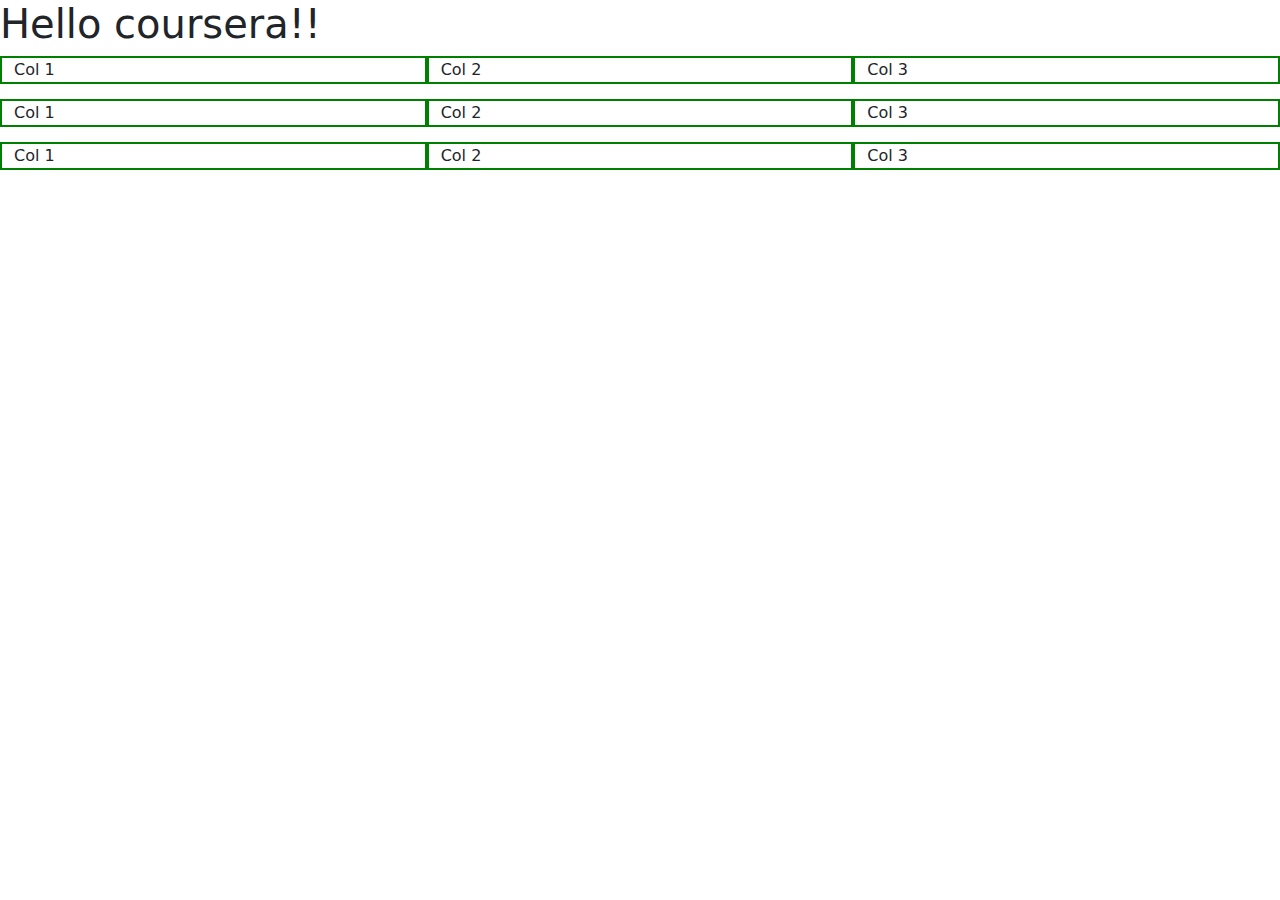
<file: Bootstrap-exercises/index.html>
<!DOCTYPE html>
<html lang="en">
<head>
    <meta charset="UTF-8">
    <meta http-equiv="X-UA-Compatible" content="IE=edge">
    <meta name="viewport" content="width=device-width, initial-scale=1.0">
    <title>Bootstrap beginner exercise</title>
    <link rel="stylesheet" href="css/bootstrap.min.css">
    <link rel="stylesheet" href="css/styles.css">
</head>
<body>
    <h1>Hello coursera!!</h1>
    <div class="container-fluid"><!--https://getbootstrap.com/docs/5.2/layout/grid/-->
        <div class="row">
            <div class="col-sm-6 col-md-4 col-md-4">Col 1</div>
            <div class="col-sm-6 col-md-4 col-md-4">Col 2</div>
            <div class="col-sm-6 col-md-4 col-md-4">Col 3</div>
        </div>     
        <div class="row">
            <div class="col-sm-6 col-md-4 col-md-4">Col 1</div>
            <div class="col-sm-6 col-md-4 col-md-4">Col 2</div>
            <div class="col-sm-6 col-md-4 col-md-4">Col 3</div>
        </div> 
        <div class="row">
            <div class="col-4">Col 1</div>
            <div class="col-4">Col 2</div>
            <div class="col-4">Col 3</div>
        </div>       
    </div>
    <script src="js/jquery.min.js"></script>
    <script src="js/bootstrap.min.js"></script>
</body>
</html>
</file>
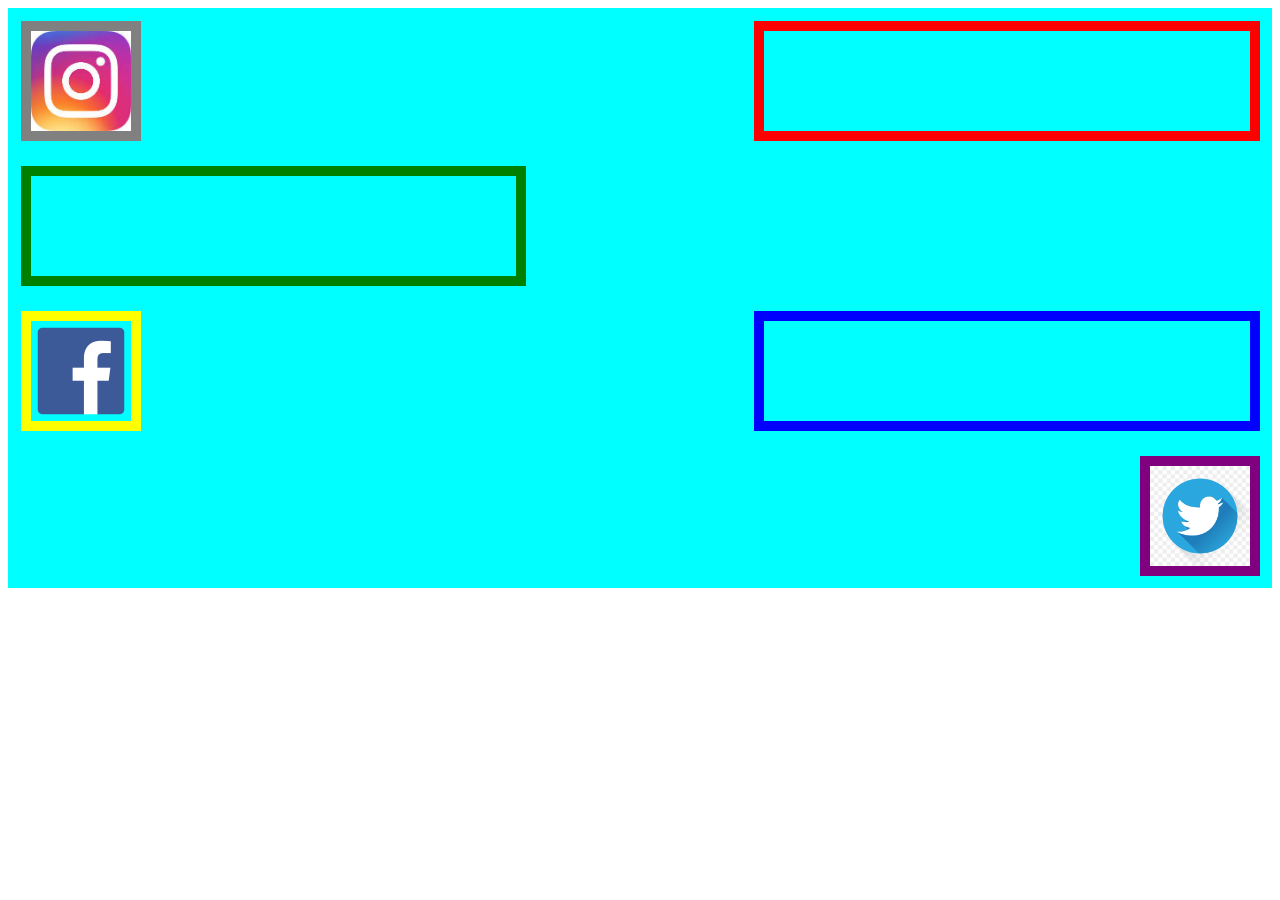
<file: Coursera-exercises/index.html>
<!DOCTYPE html>
<html lang="en">
<head>
    <meta charset="UTF-8">
    <meta http-equiv="X-UA-Compatible" content="IE=edge">
    <meta name="viewport" content="width=device-width, initial-scale=1.0">
    <link rel="stylesheet" href="./style.css"/>
    <title>Document</title>
</head>
<body>
    <section>
        <p id="p1"></p>
        <p id="p2"></p>
        <p id="p3"></p>
        <img id="img_4" src="Imgs/FB Logo.png">
        <img id="img_5" src="Imgs/IG Logo.jpg">
        <img id="img_6" src="Imgs/TW Logo.png">
    </section>
</body>
</html>
</file>
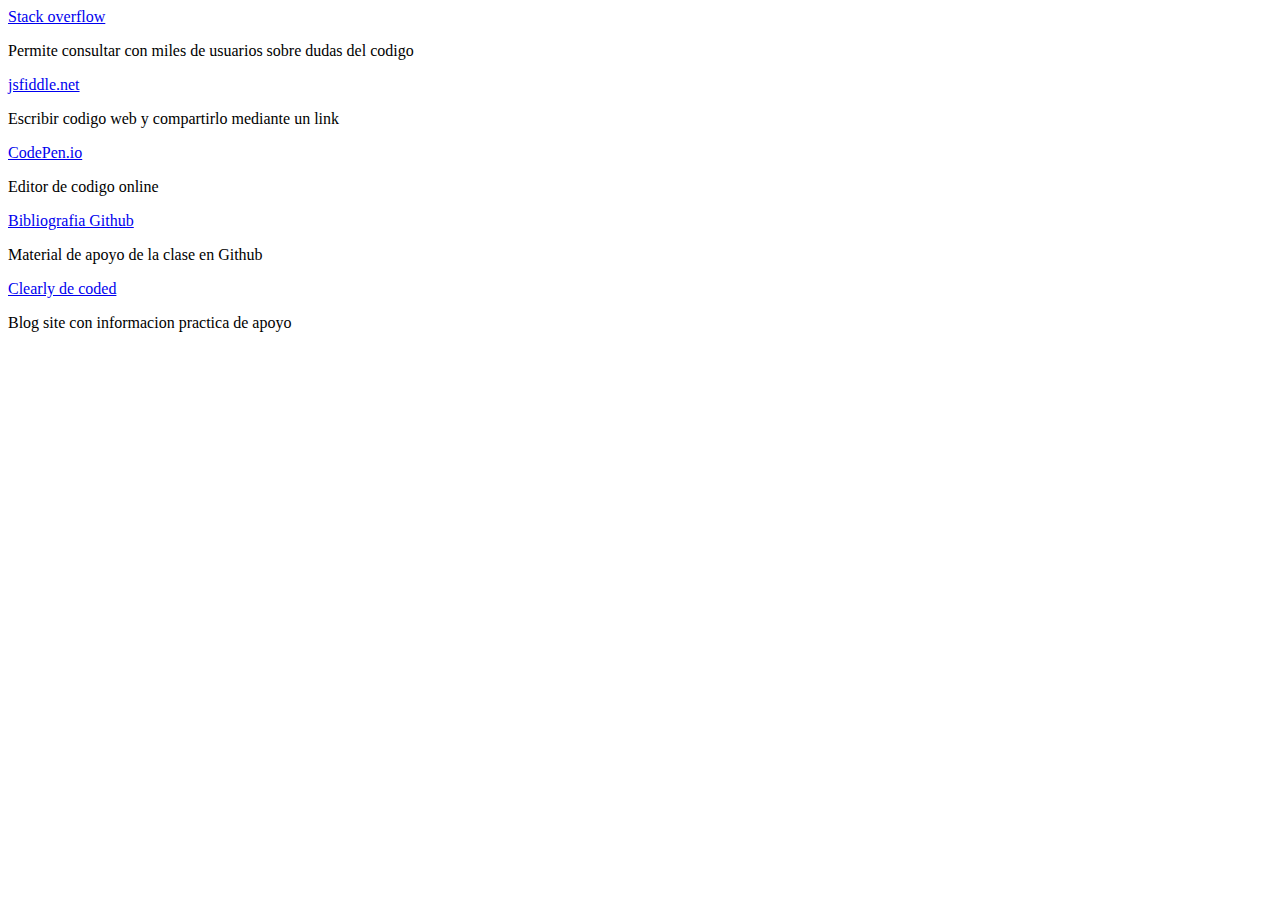
<file: site/index.html>
<!DOCTYPE html>
<html lang="en">
<head>
    <meta charset="UTF-8">
    <meta http-equiv="X-UA-Compatible" content="IE=edge">
    <meta name="viewport" content="width, initial-scale=1.0">
    <link rel="stylesheet" href="./styles.css">
    <title>Mi first page on GitHub</title>
</head>
<body>
 <!--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-->
 <!--SHA256:p2QAMXNIC1TJYWeIOttrVc98/R1BUFWu3/LiyKgUfQM.-->
 <a href="https://stackoverflow.com/" target="blank">Stack overflow</a>
 <P>Permite consultar con miles de usuarios sobre dudas del codigo</P>
 <a href="https://jsfiddle.net/" target="blank">jsfiddle.net</a>
 <P>Escribir codigo web y compartirlo mediante un link</P>
 <a href="https://codepen.io/" target="blank">CodePen.io</a>
 <P>Editor de codigo online</P>
 <a href="https://github.com/jhu-ep-coursera/fullstack-course4" target="blank">Bibliografia Github</a>
 <P>Material de apoyo de la clase en Github</P>
 <a href="https://clearlydecoded.com/" target="blank">Clearly de coded</a>
 <P>Blog site con informacion practica de apoyo</P>
</body>
</html>
</file>
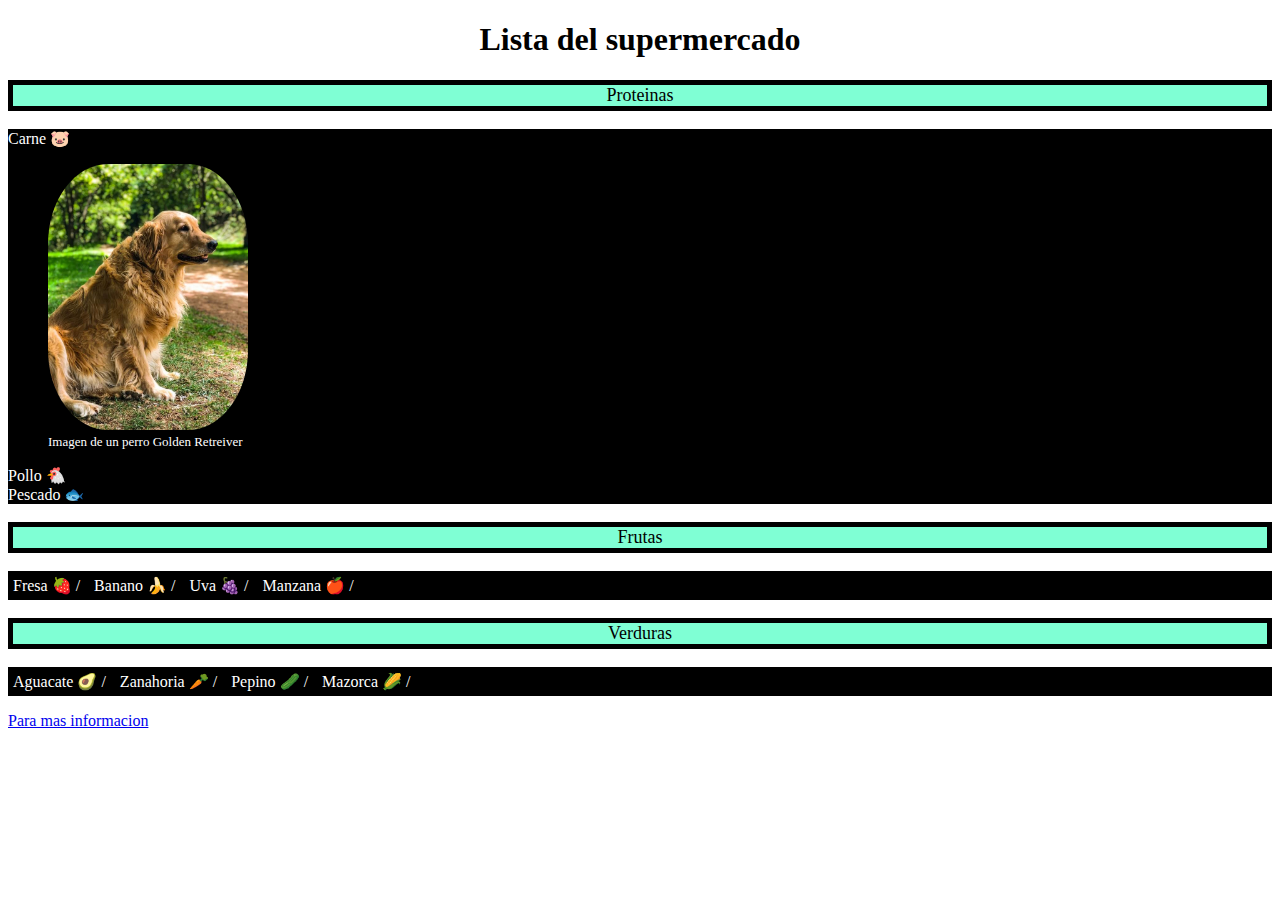
<file: Html-Css-Exercises/CursoDef.HTML-CSS/index.html>
<!DOCTYPE html>
<html lang="es">
    <head>
        <meta chartset="UTF-8">
        <meta name="description" content="Esta pagina es de prueba, aprendiendo a utilizar HTML">
        <meta name="robots" context="index,follow">
        <title>Esta es mi pagina de prueba Version 1.0 </title>
        <meta name="viewport" content="width=device-width, initial-scale=1.0">
        <link rel="stylesheet" href="./ccs/Style.css">  

    </head>
    <body>
        <header>
            <h1 class="Titulo">Lista del supermercado</h1>  
        </header>

        <main>
            <ul class="enunciados"> 
                <li>Proteinas</li>
            </ul>
            <ol class="Listas">
                <li>Carne 🐷</li>
                    <figure>
                        <img class="perro" src="./Imgs/Golden pequeña.jpg" alt="Imagen de un perro golden">
                        <figcaption class="desc_perro">Imagen de un perro Golden Retreiver</figcaption>
                    </figure> 
                <li>Pollo 🐔</li>
                <li>Pescado 🐟</li>
            </ol>

            <ul class="enunciados"> 
                <li>Frutas</li>
            </ul>
            <ol class="Listas">
                <li class="Lista_item">Fresa 🍓</li>
                <li class="Lista_item">Banano 🍌</li>
                <li class="Lista_item">Uva 🍇</li>
                <li class="Lista_item">Manzana 🍎</li>
            </ol>

            <ul class="enunciados"> 
                <li>Verduras</li>
            </ul>
            <ol class="Listas">
                <li class="Lista_item">Aguacate 🥑</li>
                <li class="Lista_item">Zanahoria 🥕</li>
                <li class="Lista_item">Pepino 🥒</li>
                <li class="Lista_item">Mazorca 🌽</li>
            </ol>

                <a href="https://developer.mozilla.org/en-US/docs/Web/HTML/Element" target="blank">Para mas informacion</a>        
        </main>
    </body>
</html>
</file>
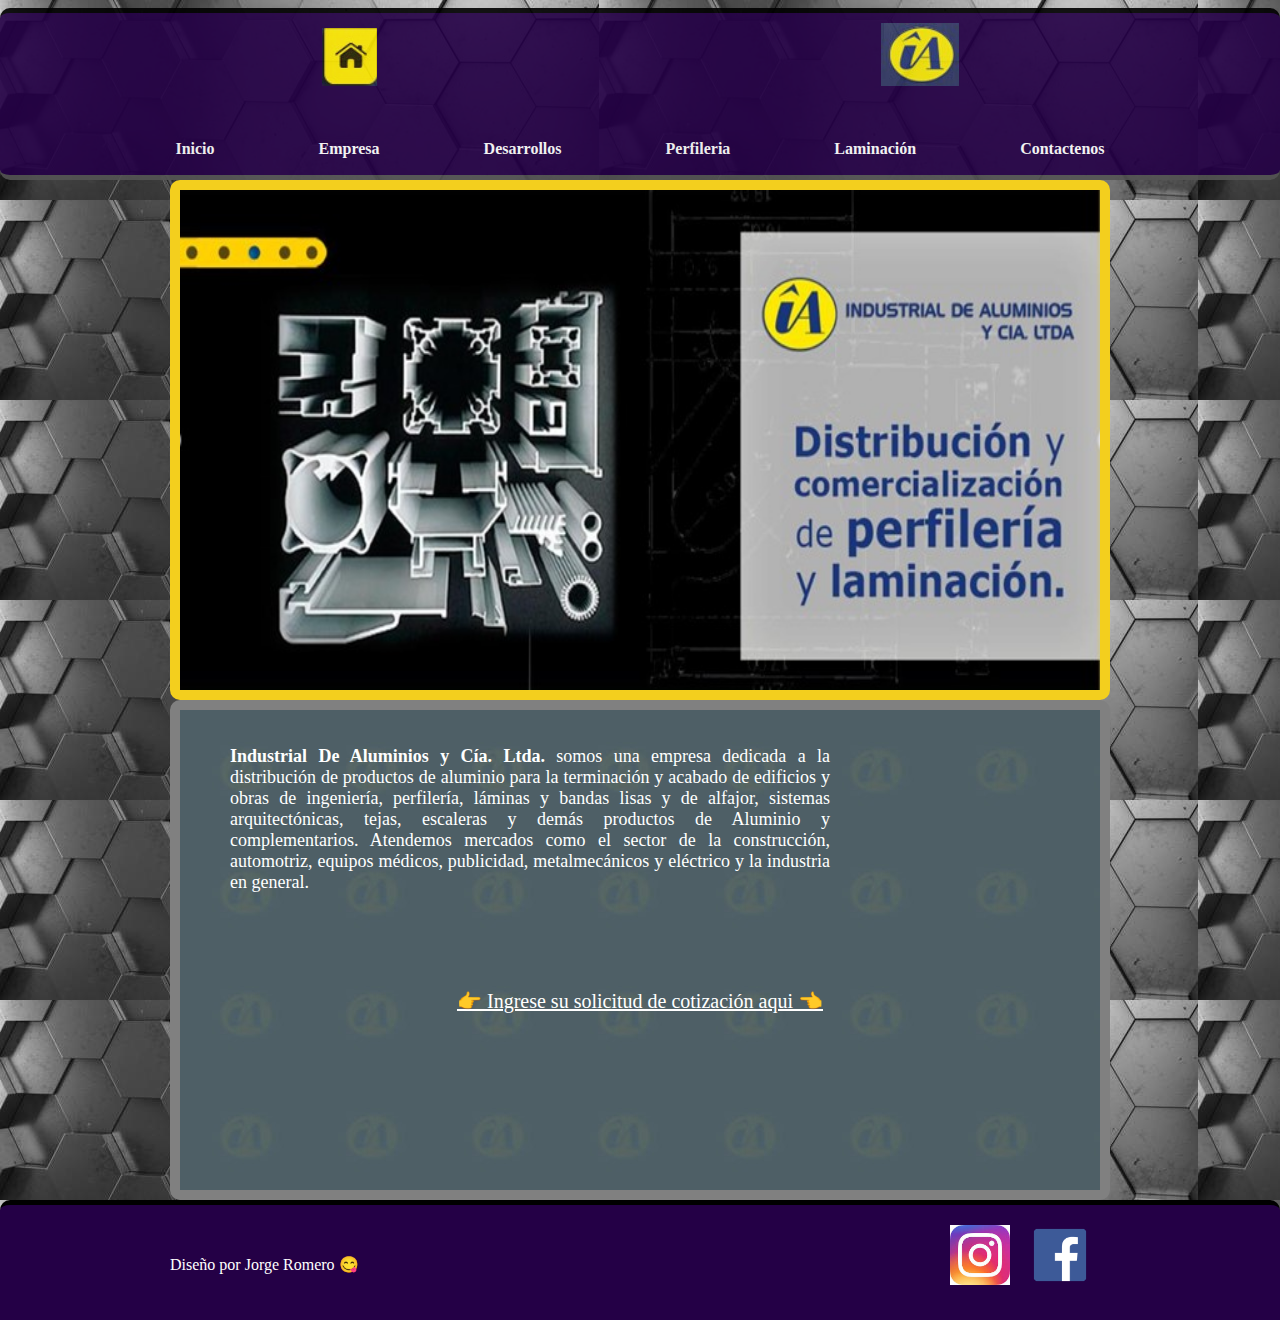
<file: Html-Css-Exercises/Industrial/Index.html>
<!DOCTYPE html>
<html lang="en">
<head>
    <meta charset="UTF-8">
    <meta http-equiv="X-UA-Compatible" content="IE=edge">
    <meta name="viewport" content="width=device-width, initial-scale=1.0">
    <link rel="stylesheet" href="./Styles.css"/>
    <title>Pagina web Industrial de Aluminios</title>
</head>
<body>
    <header>
        <div id="Header">
            <img id="Inicial" src="./Imgs/Logo inicio.jpg" alt="Logo_Inicio" >
            <img id="Inicial" src="./Imgs/Logo Ind.jpg" alt="Logo_Ind">
        </div>

        <div id="Navegación">
            <a id="Barra" target="_blank" href="#header">Inicio</a>
            <a id="Barra" target="_blank" href="https://industrialdealuminios.co/index.php/empresa">Empresa</a>
            <a id="Barra" target="_blank" href="https://industrialdealuminios.co/index.php/desarrollos">Desarrollos</a>
            <a id="Barra" target="_blank" href="https://industrialdealuminios.co/index.php/perfileria">Perfileria</a>
            <a id="Barra" target="_blank" href="https://industrialdealuminios.co/index.php/laminacion">Laminación</a>
            <a id="Barra" target="_blank" href="https://industrialdealuminios.co/index.php/contactenos">Contactenos</a>
        </div>
    </header>

    <section id="Main">
            <img src="./Imgs/Principal.jpg" alt="Principal" Id="Principal">
    </section>

    <section id="Final"> 
        <br>
        <p id="Presentacion"><strong>Industrial De Aluminios y Cía. Ltda.</strong> somos una empresa dedicada a 
            la distribución de productos de aluminio para la terminación y acabado de edificios y obras de ingeniería,
            perfilería, láminas y bandas lisas y de alfajor, sistemas arquitectónicas, tejas, escaleras y demás 
            productos de Aluminio y complementarios.
            Atendemos mercados como el sector de la construcción, automotriz, equipos médicos, publicidad, metalmecánicos 
            y eléctrico y la industria en general.
        </p>
        <div id="Consulta">
            <a id="Consulta_link" target="_blank" href="https://industrialdealuminios.co/index.php/contactenos">👉 Ingrese su solicitud de cotización aqui 👈 </a>
        </div>
    </section>
    
    <footer id="Pie_Pagina">
        <div>
            <img src="./Imgs/FB Logo.png" alt="Logo FB">
            <img src="./Imgs/IG Logo.jpg" alt="Logo IG">
        </div>
        <p>Diseño por Jorge Romero 😋</p>
    </footer>

    
</body>
</html>
</file>
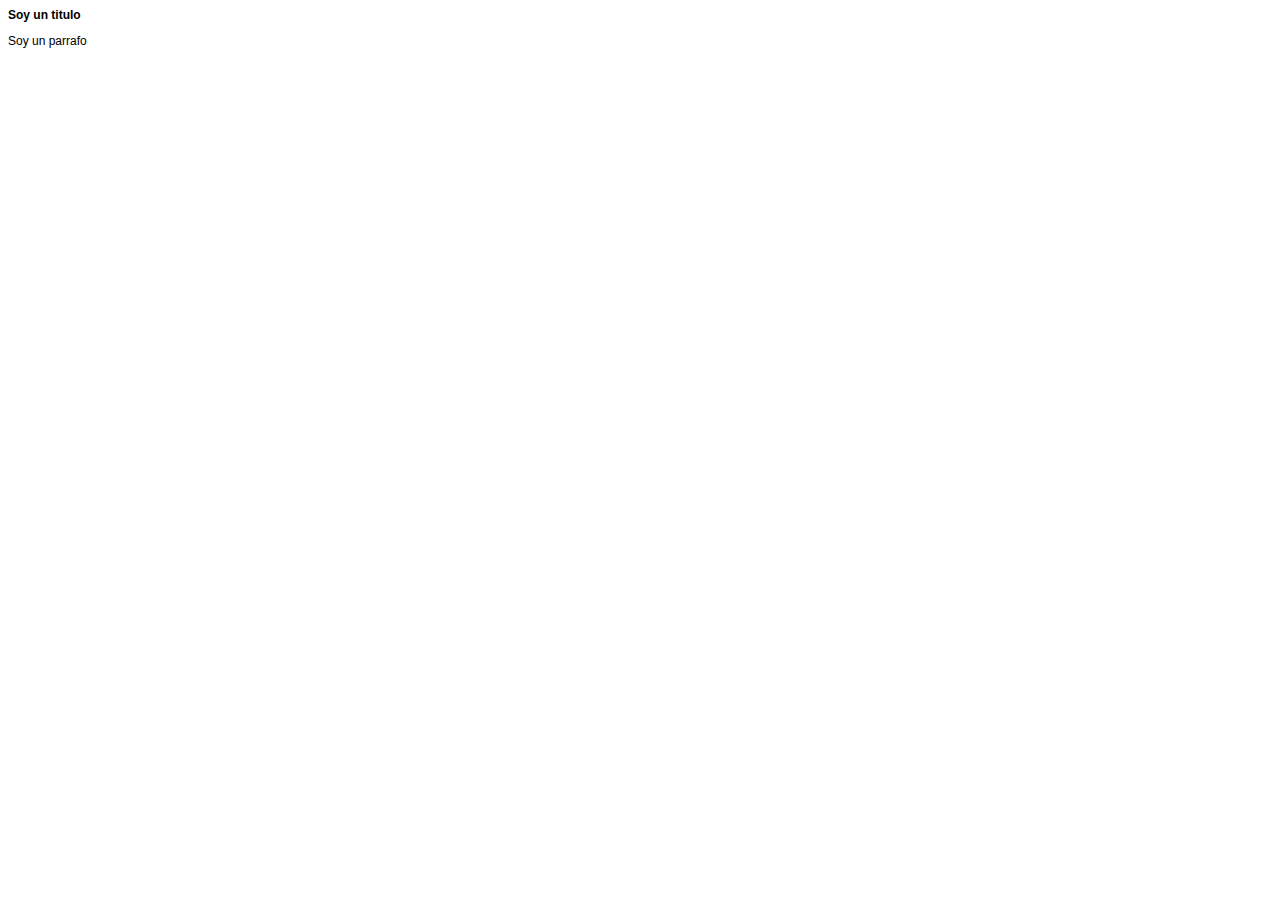
<file: Html-Css-Exercises/EjerciciosCSS/claseHerencia/index.html>
<!DOCTYPE html>
<html lang="en">
<head>
    <meta charset="UTF-8">
    <meta http-equiv="X-UA-Compatible" content="IE=edge">
    <meta name="viewport" content="width=device-width, initial-scale=1.0">
    <title>Clase Herencia</title>
    <link rel="stylesheet" href="./style.css">
</head>
<body>
    <main>
        <h1>Soy un titulo</h1>
        <p>Soy un parrafo</p>
    </main>
</body>
</html>
</file>
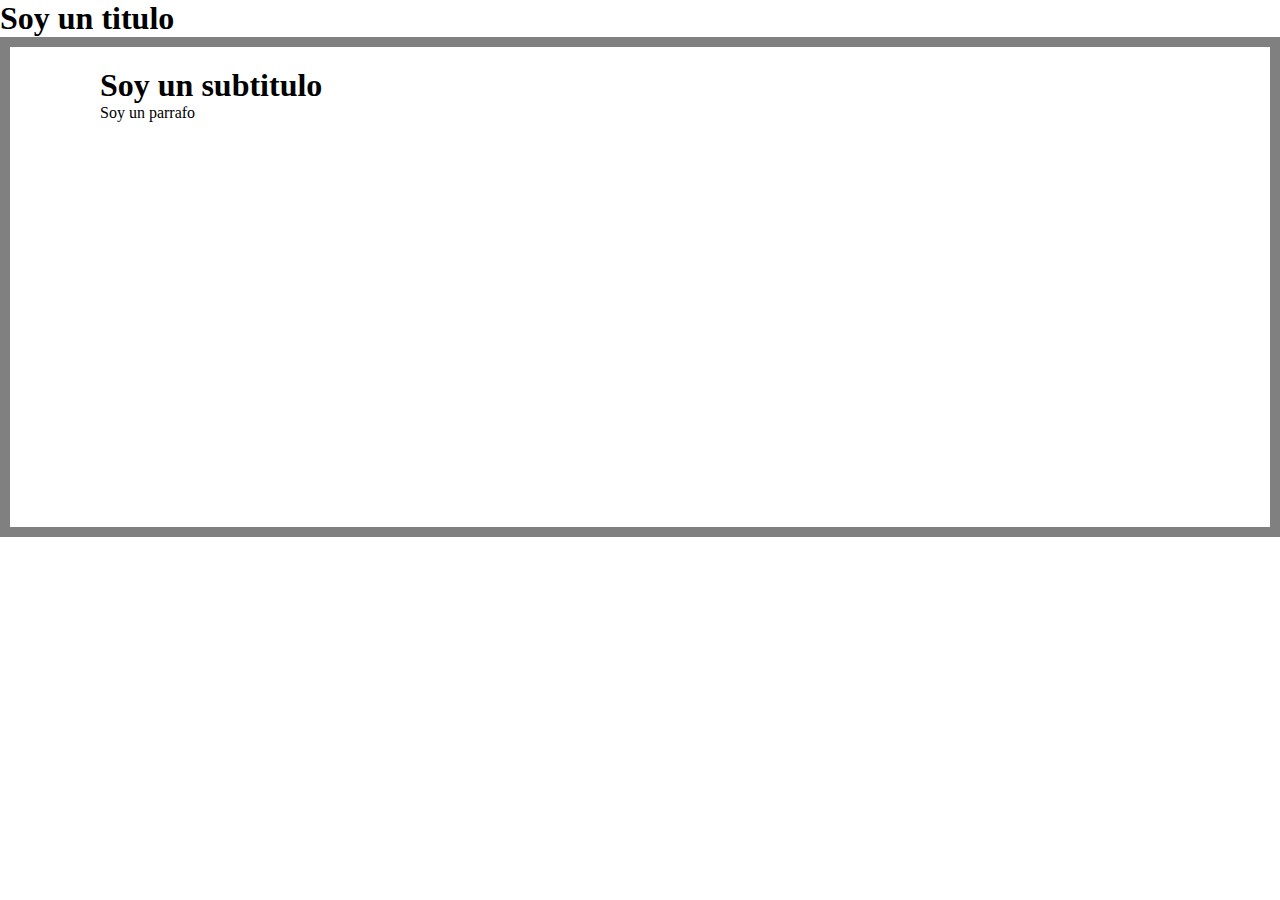
<file: Html-Css-Exercises/EjerciciosCSS/claseModeloCaja/index.html>
<!DOCTYPE html>
<html lang="en">
<head>
    <meta charset="UTF-8">
    <meta http-equiv="X-UA-Compatible" content="IE=edge">
    <meta name="viewport" content="width=device-width, initial-scale=1.0">
    <title>Clase modelo de caja</title>
    <link rel="stylesheet" href="./style.css">
</head>
<body>
    <header>
        <h1>Soy un titulo</h1>
    </header>
    <Main>
        <section>
            <h1>Soy un subtitulo</h1>
            <div>
               <p>Soy un parrafo</p> 
            </div>
        </section>
    </Main>
    
</body>
</html>
</file>
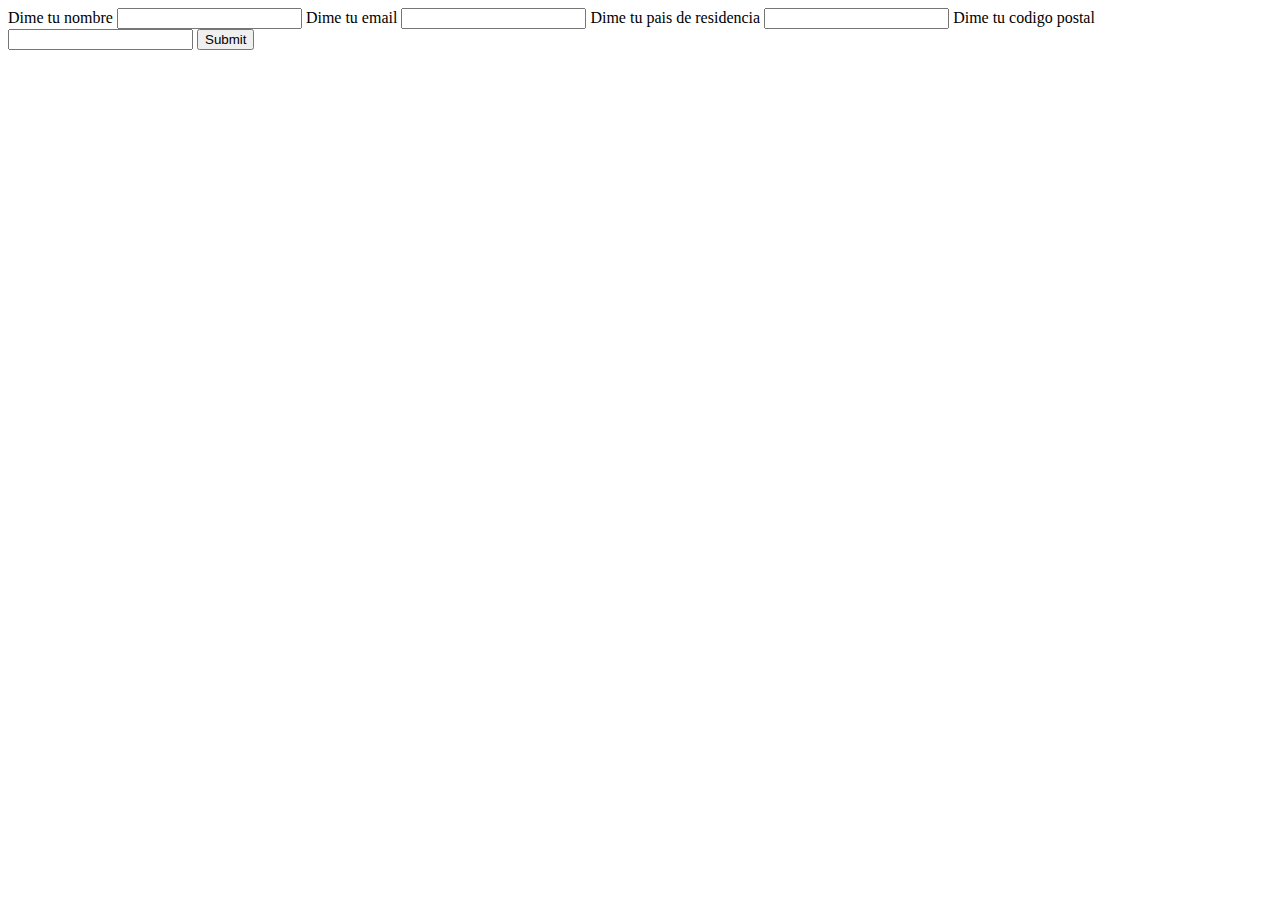
<file: Html-Css-Exercises/EjerciciosHTML/claseAutocompletar-ListaOpciones/index.html>
<!DOCTYPE html>
<html lang="en">
<head>
    <meta charset="UTF-8">
    <meta http-equiv="X-UA-Compatible" content="IE=edge">
    <meta name="viewport" content="width=device-width, initial-scale=1.0">
    <title>Autocompletar / Datos Requeridos </title>
</head>
<body>
    <main>
        <form action="">
            <label for="Nombre">
                <span>Dime tu nombre </span>
                <input type="text" id="Nombre" name="Nombre" autocomplete="name" required/>
            </label>

            <label for="Email">
                <span>Dime tu email </span>
                <input type="email" id="Email" name="Email" autocomplete="email" required/>
            </label>

            <label for="Pais">
                <span>Dime tu pais de residencia </span>
                <input type="text"  id="Pais" name="Pais" autocomplete="country" required/>
            </label>

            <label for="CP">
                <span>Dime tu codigo postal </span>
                <input type="text" id="CP" name="CP" autocomplete="postal-code" required/>
            </label>
            <input type="submit"/>
        </form>
    </main>
</body>
</html>
</file>
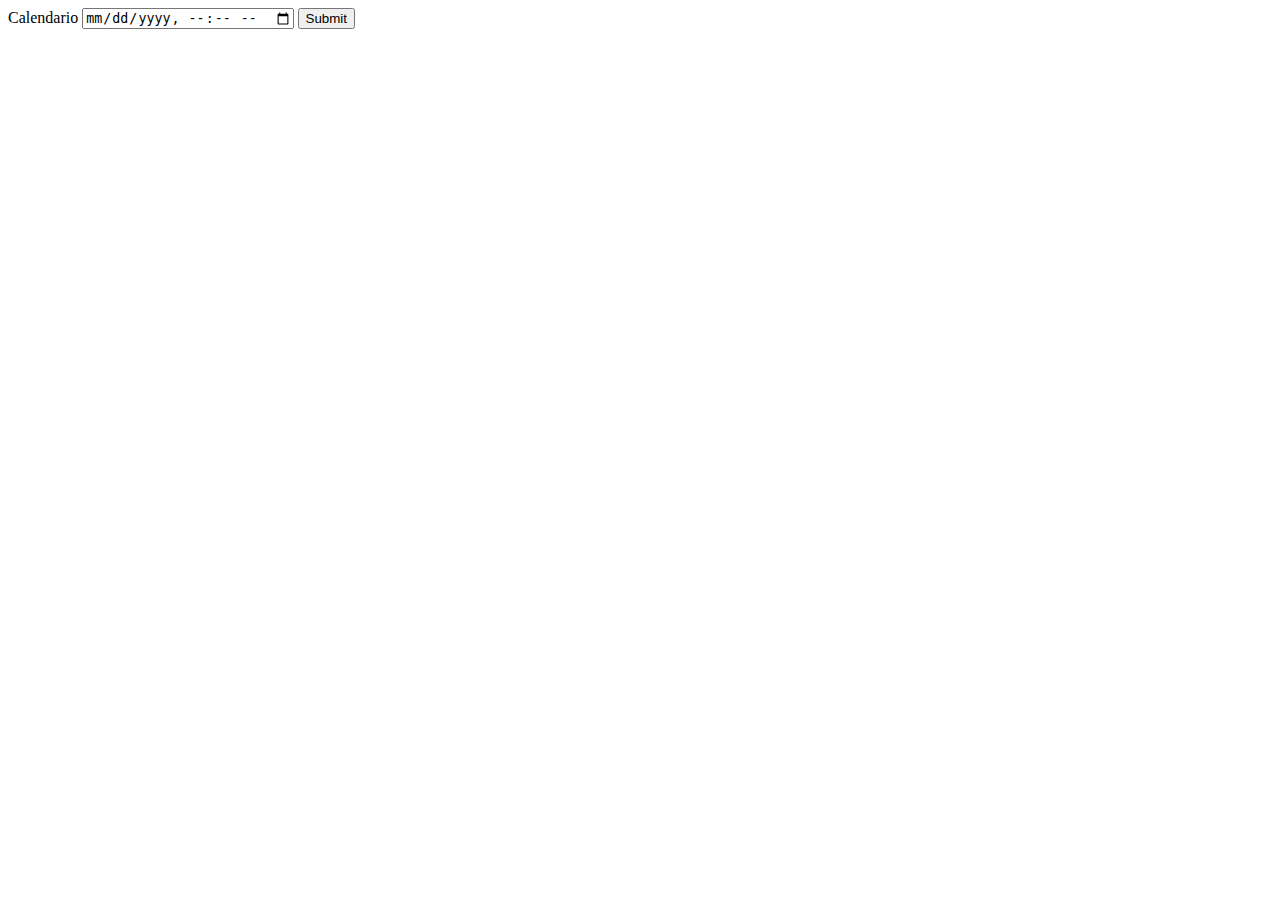
<file: Html-Css-Exercises/EjerciciosHTML/claseCalendario/index.html>
<!DOCTYPE html>
<html lang="en">
<head>
    <meta charset="UTF-8">
    <meta http-equiv="X-UA-Compatible" content="IE=edge">
    <meta name="viewport" content="width=device-width, initial-scale=1.0">
    <title>Calendario</title>
</head>
<body>
    <!-- <form action="">
        <label for="Hora">
            <span>Hora</span>  
            <input type="time" id="Hora" name="Hora">
        </label>

        <label for="Dia">
            <span>Dia</span>  
            <input type="date" id="Dia" name="Dia">
        </label>

        <label for="Semana">
            <span>Semana</span>  
            <input type="week" id="Semana" name="Semana">
        </label>

        <label for="Mes">
            <span>Mes</span>  
            <input type="month" id="Mes" name="Mes">
        </label>
        <input type="submit">
    </form> -->

    <form action="">
        <label for="Calendario">
            <span>Calendario</span>
            <input type="datetime-local" id="Calendario" name="Calendario">
        </label>
        <input type="submit">
    </form>
</body>
</html>
</file>
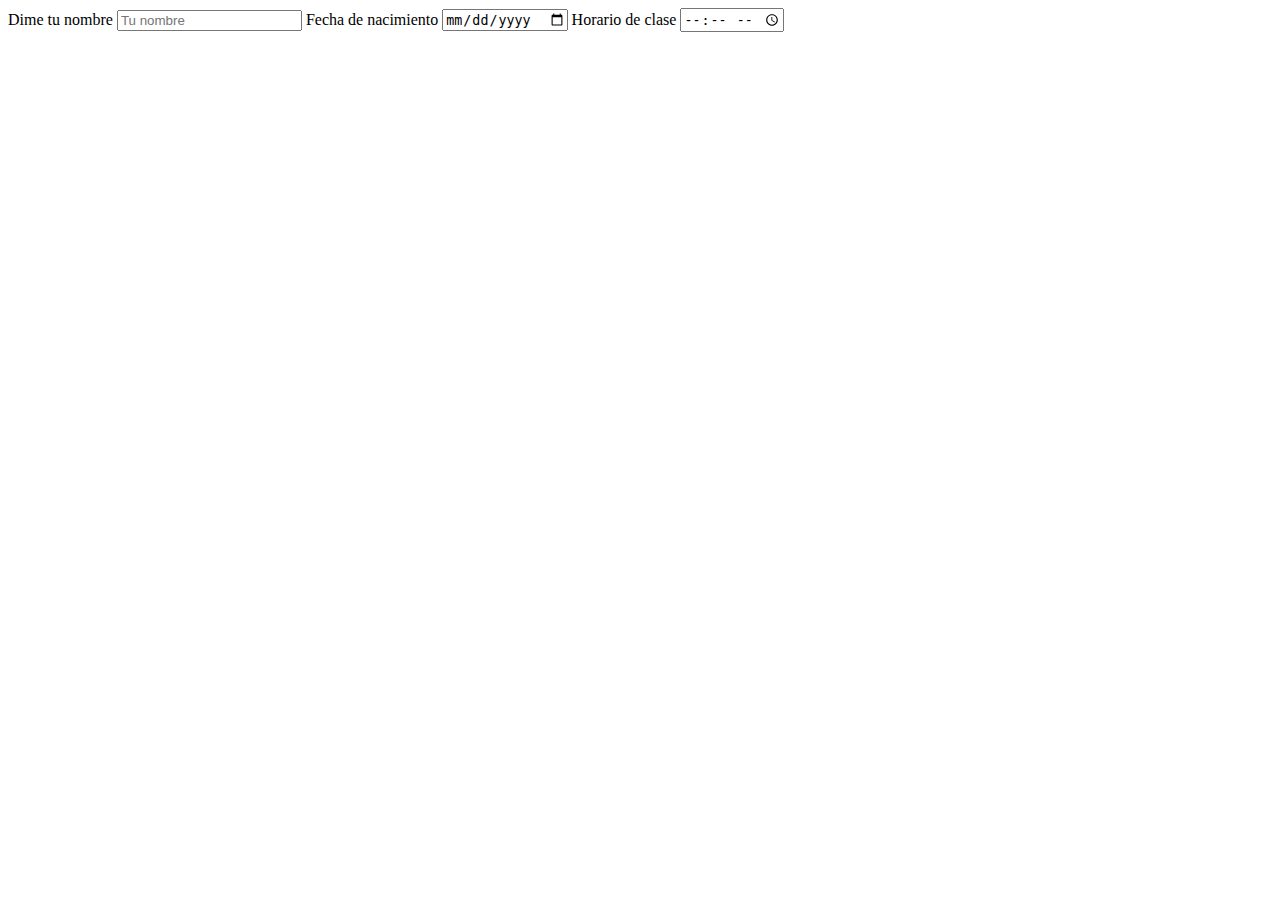
<file: Html-Css-Exercises/EjerciciosHTML/claseFORM/index.html>
<!DOCTYPE html>
<html lang="en">
<head>
    <meta charset="UTF-8">
    <meta http-equiv="X-UA-Compatible" content="IE=edge">
    <meta name="viewport" content="width=device-width, initial-scale=1.0">
    <title>Clase de Formatos </title>
</head>
<body>
    <form action="">
        <label for="Nombre">
          <span>Dime tu nombre </span>  
          <input type="text" id="Nombre" placeholder="Tu nombre">
        </label>
        
        <label for="Birthday">
            <span>Fecha de nacimiento </span>  
            <input type="date" id="Birthday">
        </label>
        
        <label for="Horario">
            <span>Horario de clase </span>  
            <input type="time" id="Horario">
        </label>
    </form>
</body>
</html>
</file>
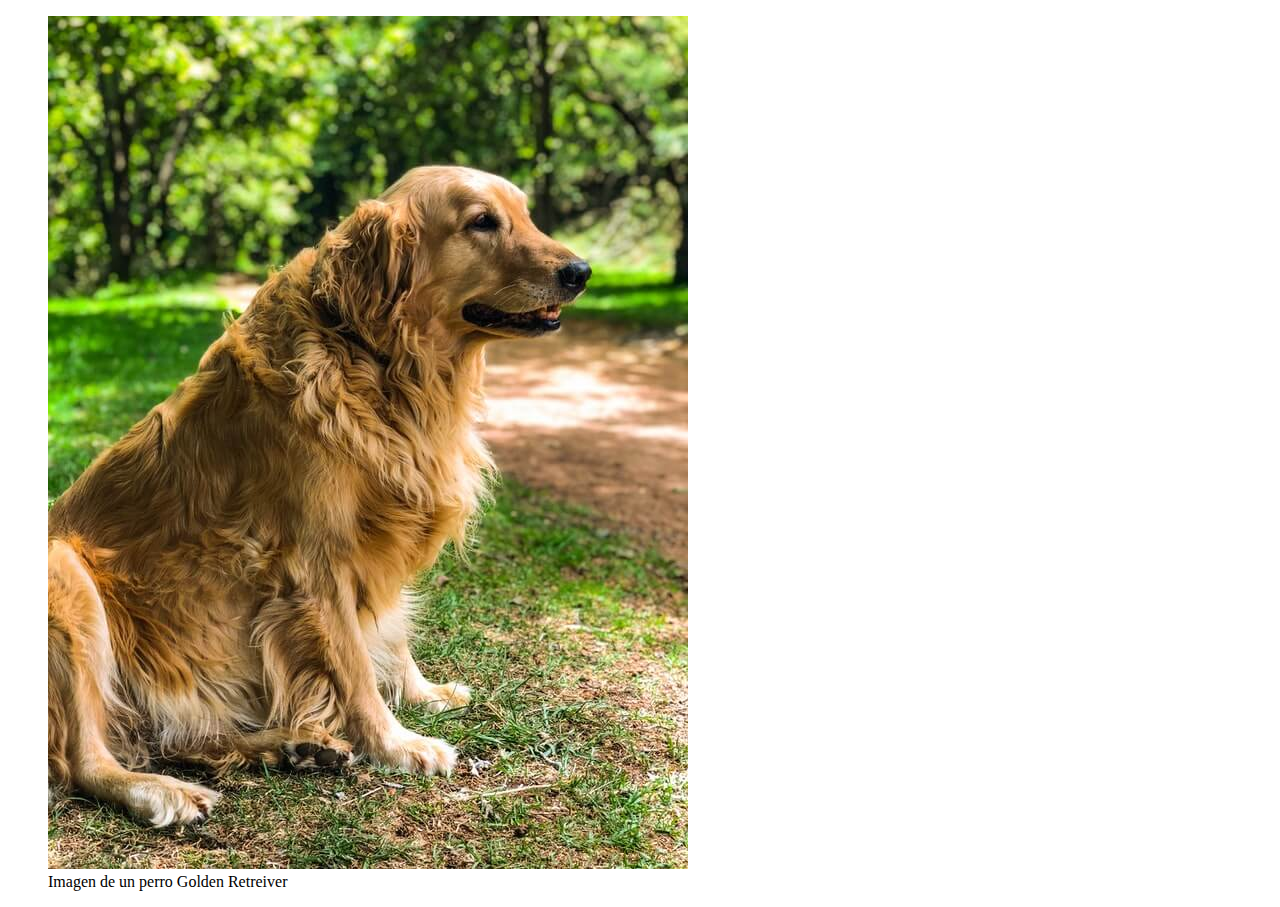
<file: Html-Css-Exercises/EjerciciosHTML/claseIMG/index.html>
<!DOCTYPE html>
<html lang="en">
<head>
    <meta charset="UTF-8">
    <meta name="viewport" content="width=device-width, initial-scale=1.0">
    <title>Imagenes</title>
</head>
<body>
    <main>
        <section>
            <figure>
                <img src="./Imgs/Golden pequeña.jpg" alt="Imagen de un perro golden">
                <figcaption>Imagen de un perro Golden Retreiver</figcaption>
            </figure>    
        </section>    
    </main>
</body>
</html>
</file>
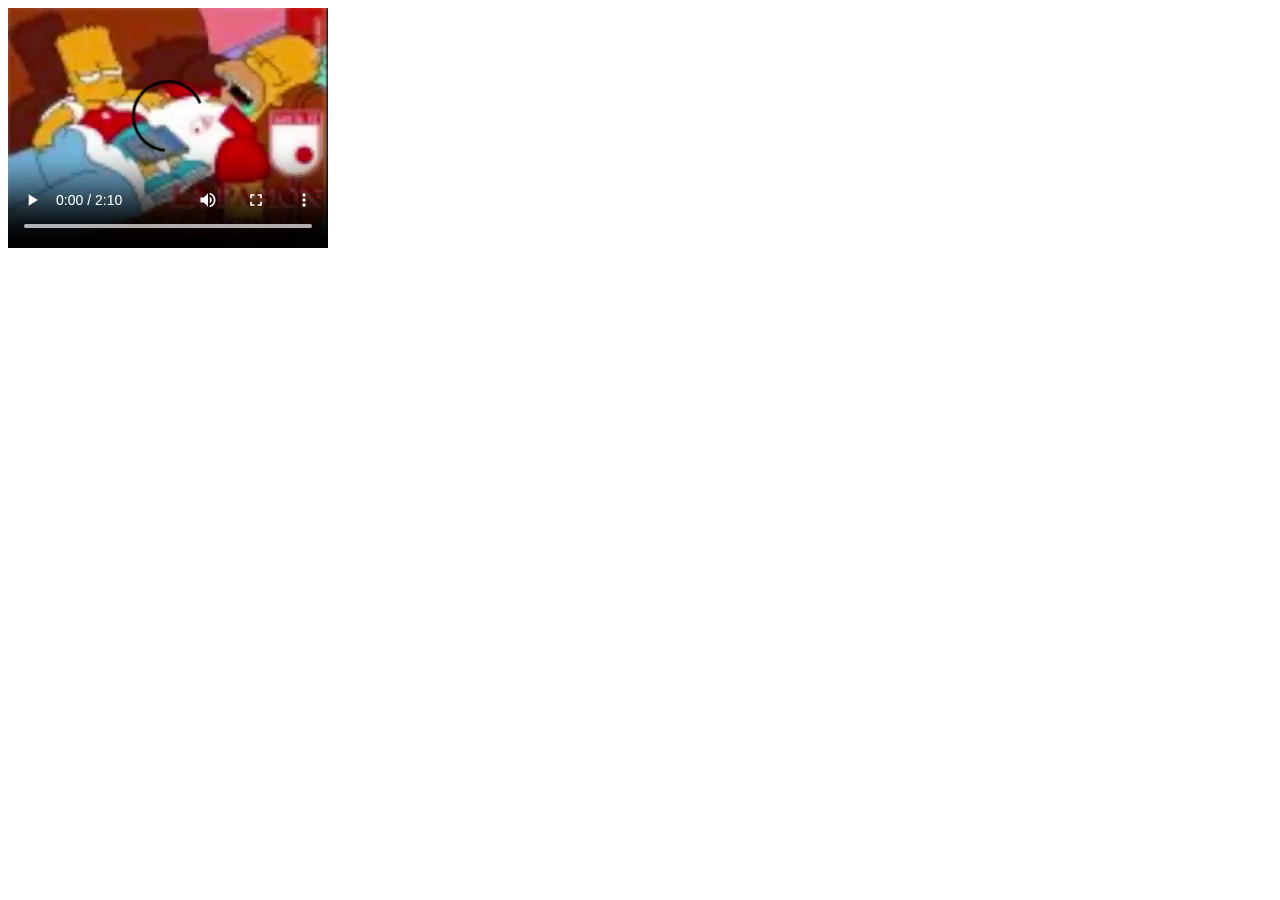
<file: Html-Css-Exercises/EjerciciosHTML/claseVIDEO/index.html>
<!DOCTYPE html>
<html lang="en">
<head>
    <meta charset="UTF-8">
    <meta http-equiv="X-UA-Compatible" content="IE=edge">
    <meta name="viewport" content="width=device-width, initial-scale=1.0">
    <title>Document</title>
</head>
<body>
    <main>
        <section>
            <video src="./video/y2mate.com - El regalo de mi viejo_v240P.mp4" controls preload="auto"> </video> 
        </section>
    </main>
</body>
</html>
</file>
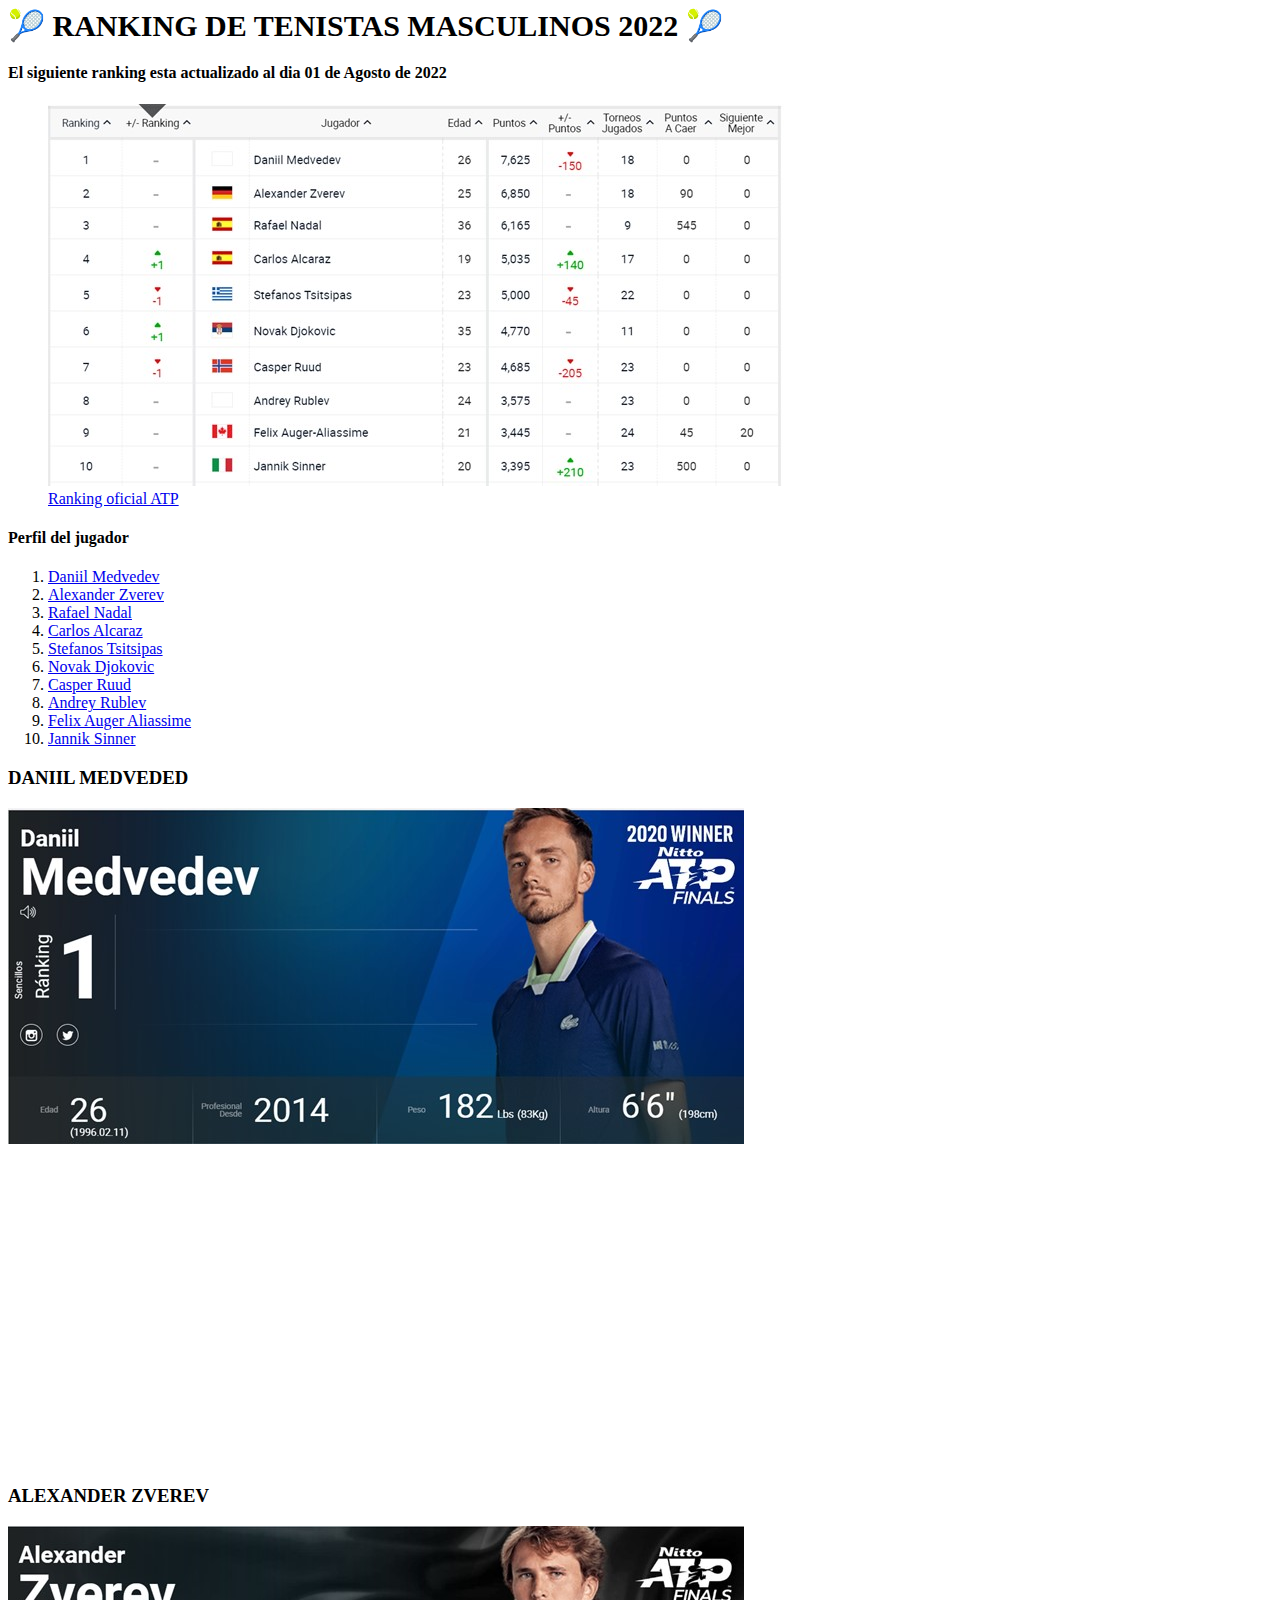
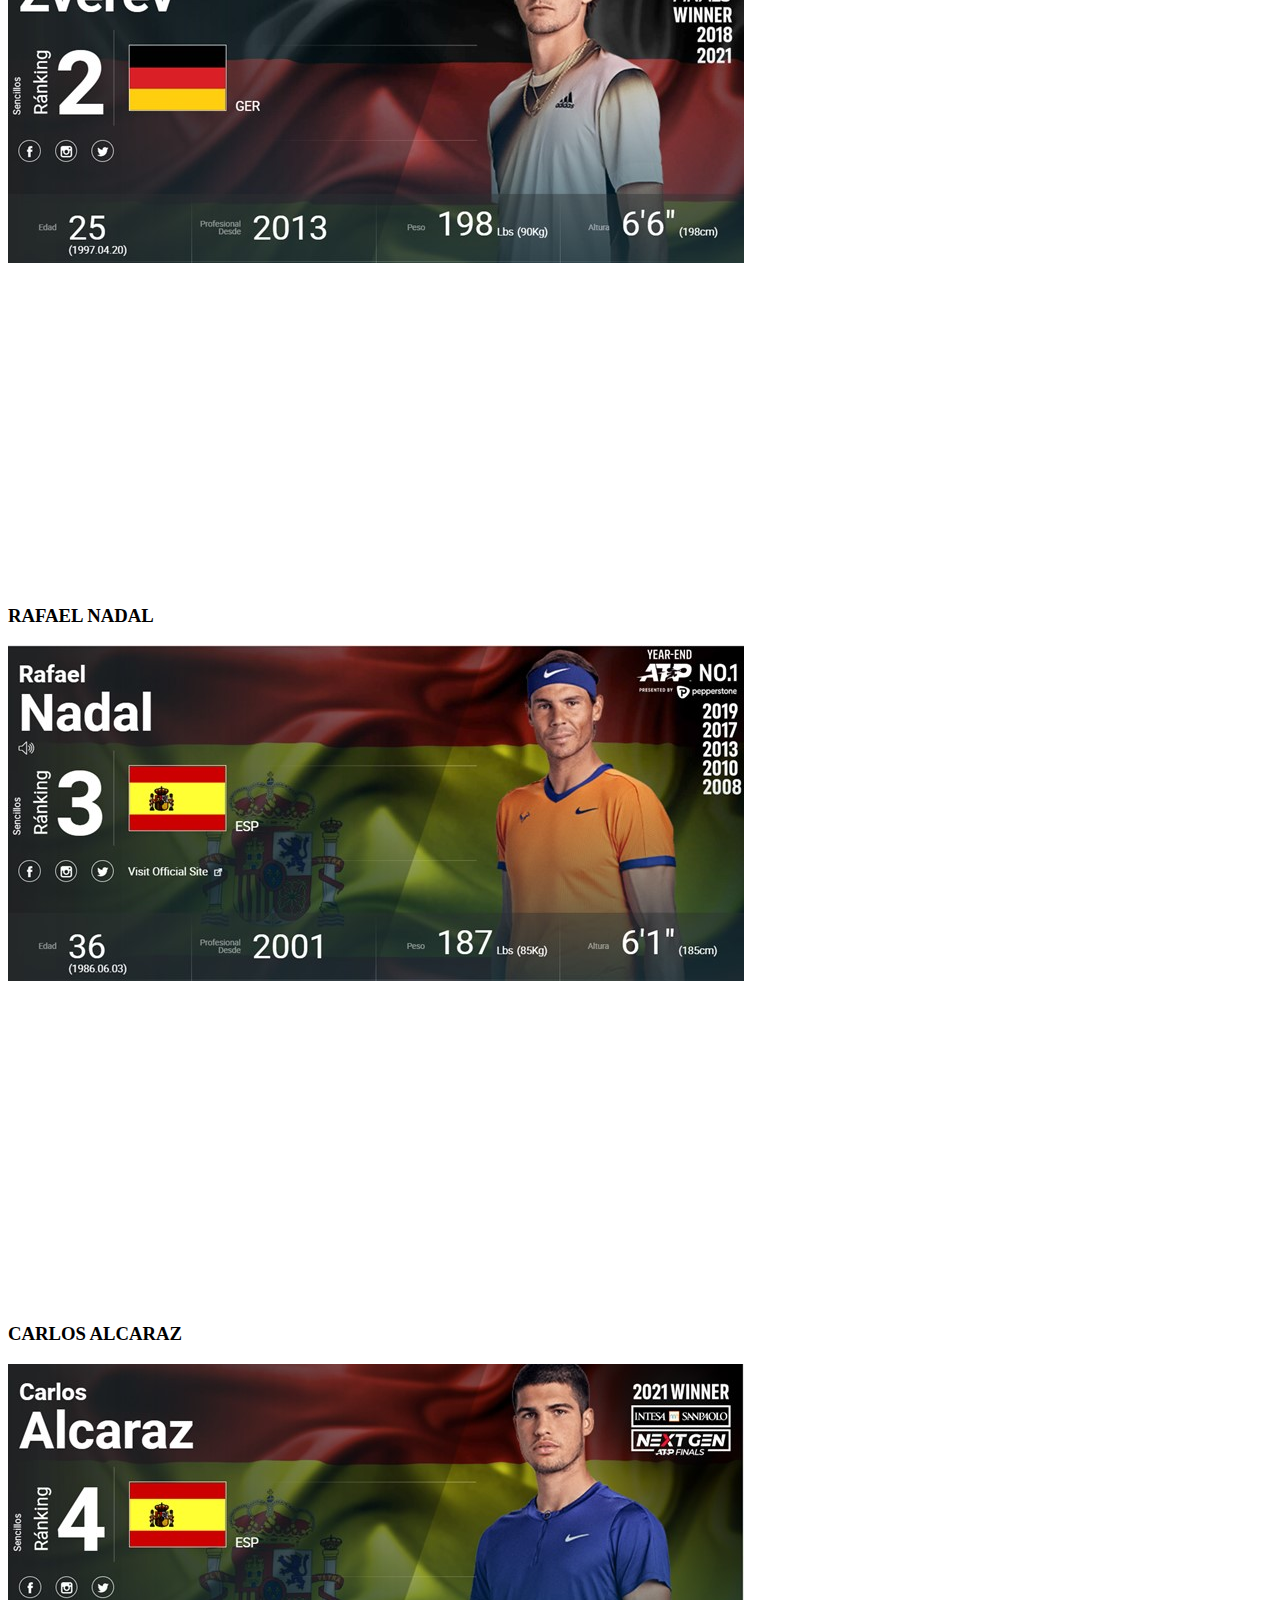
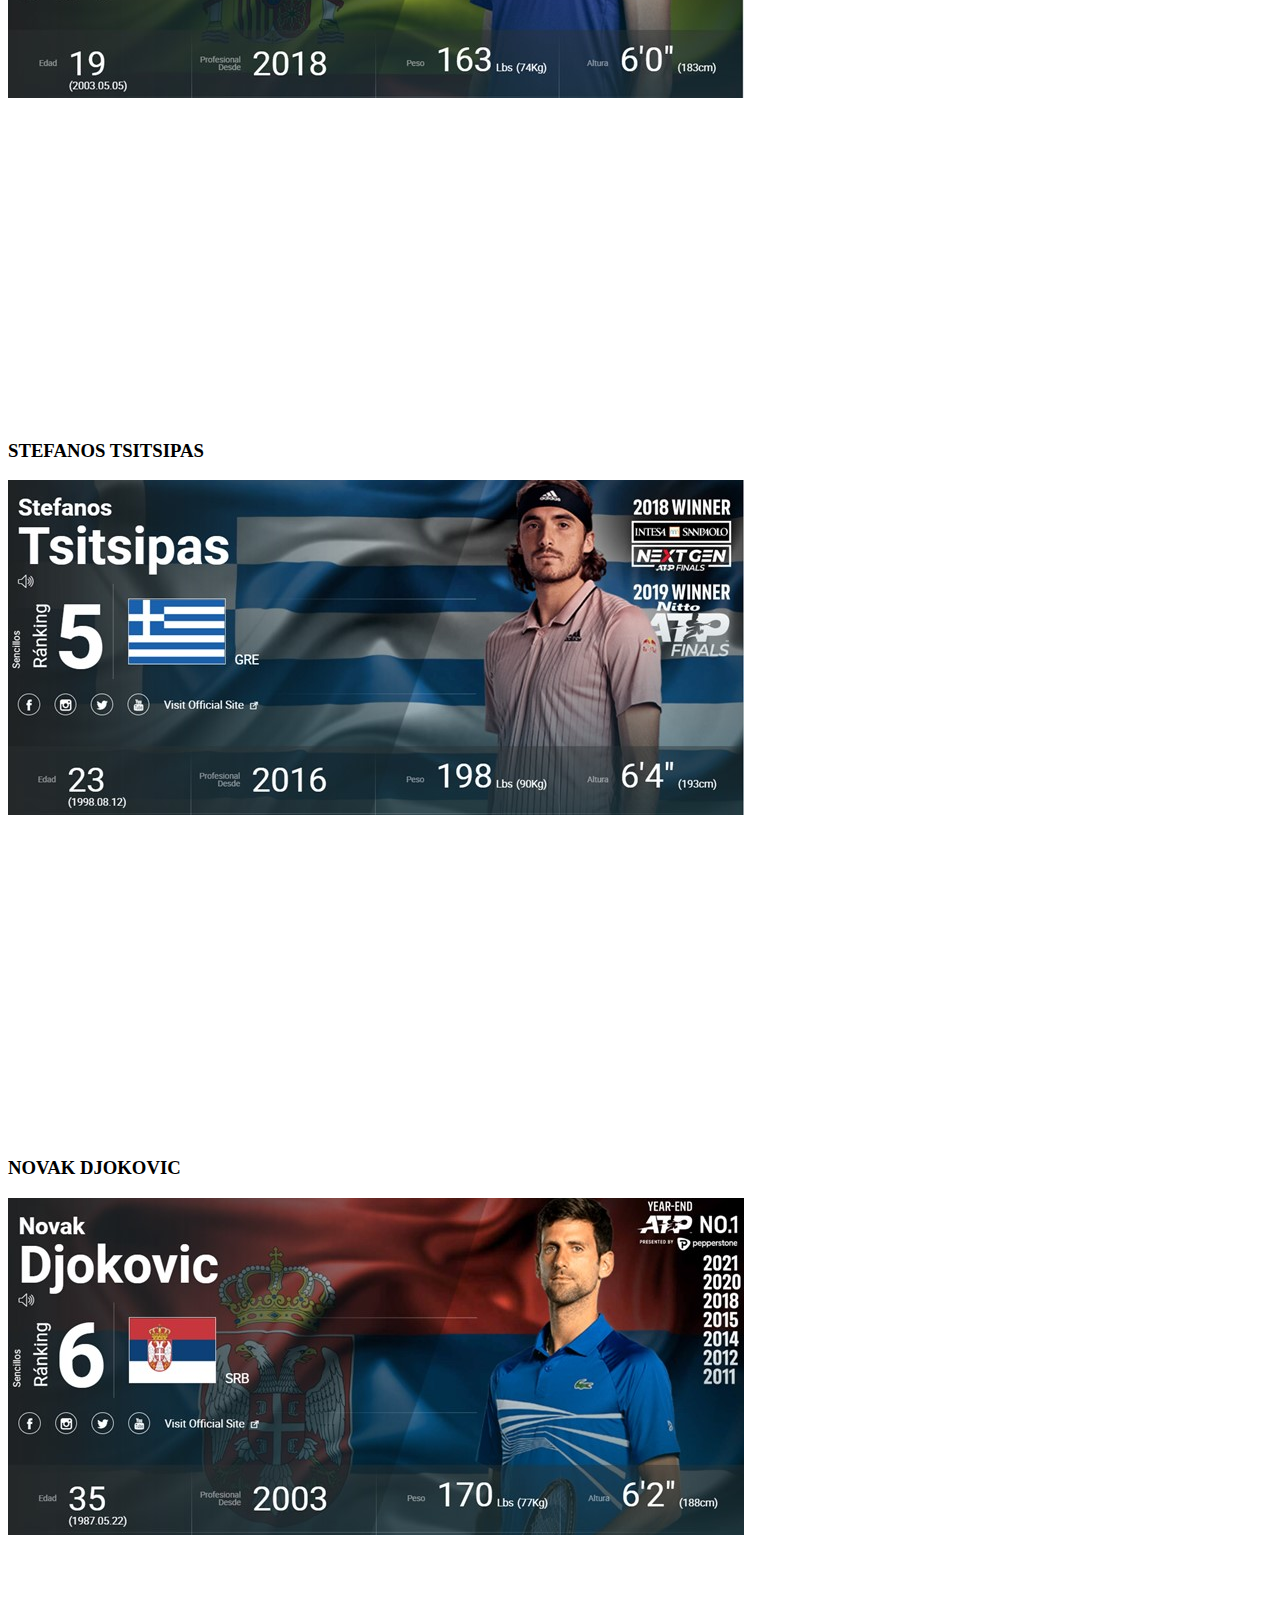
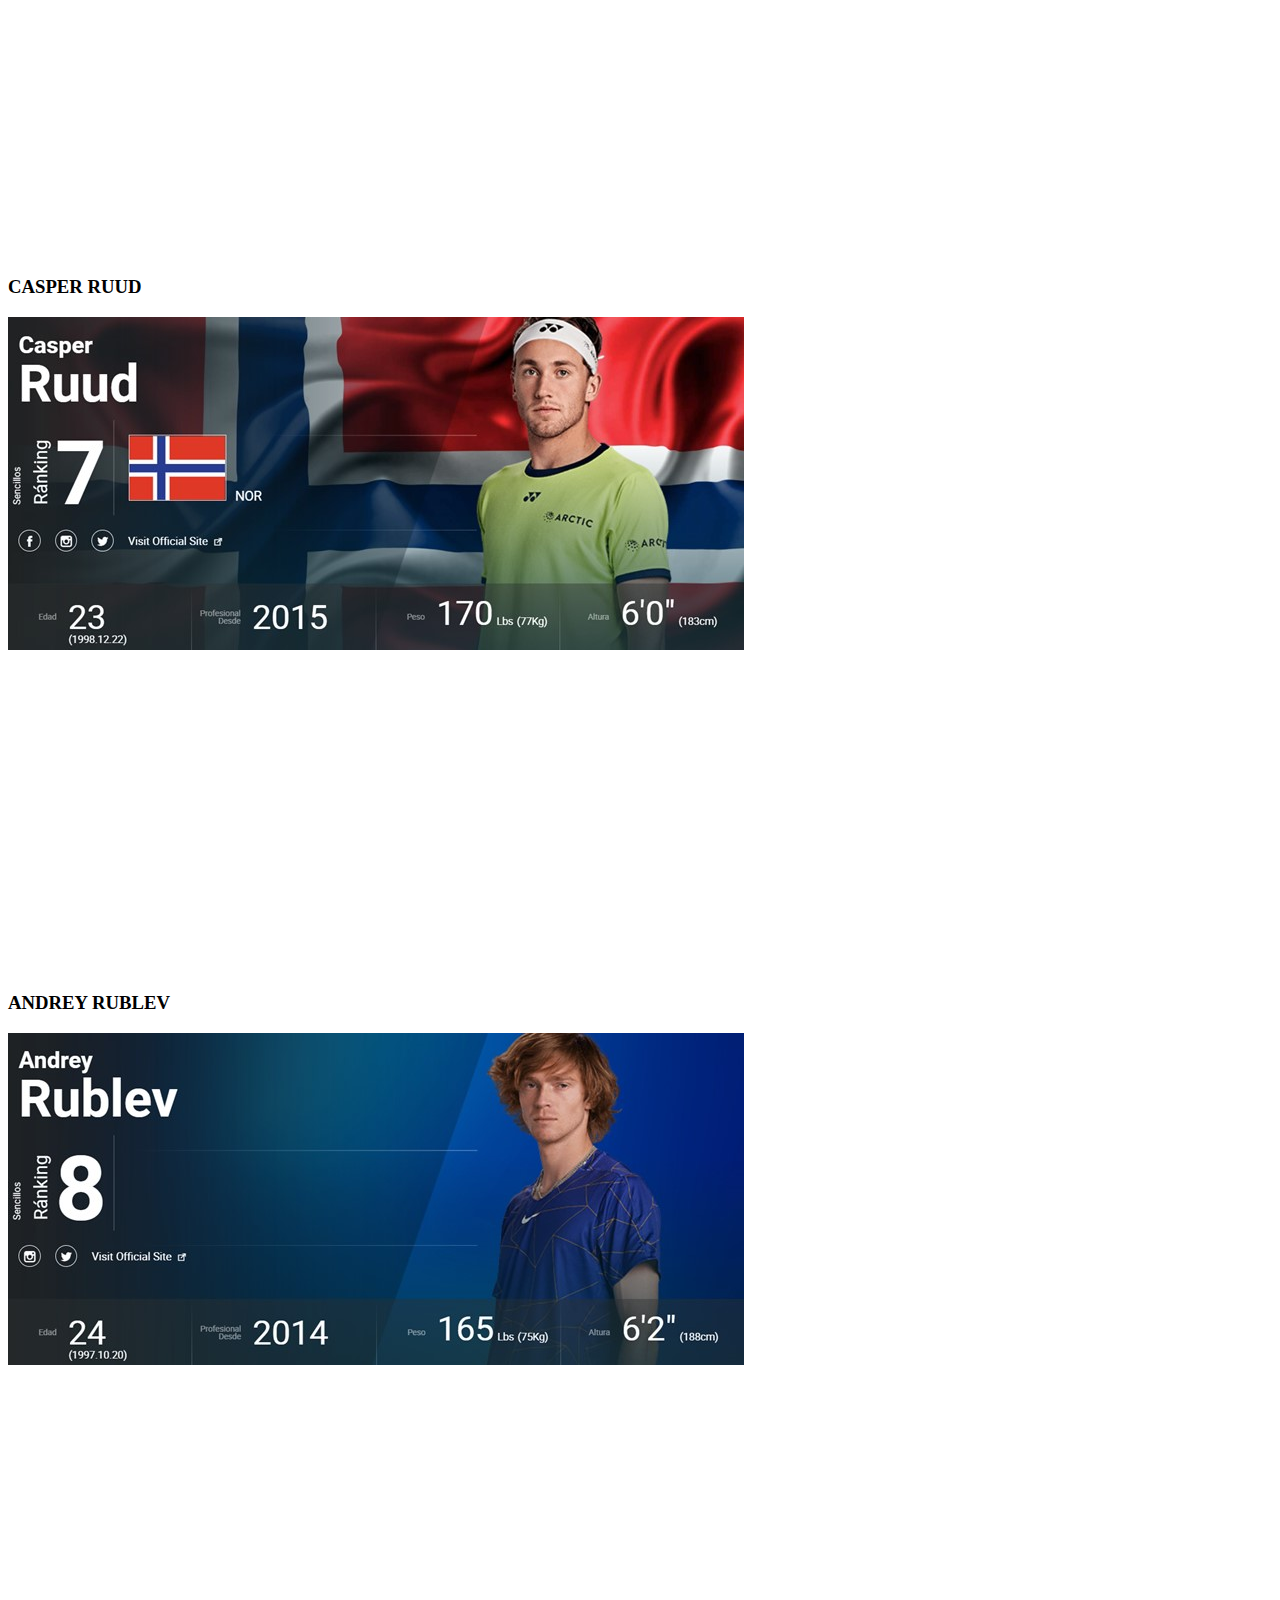
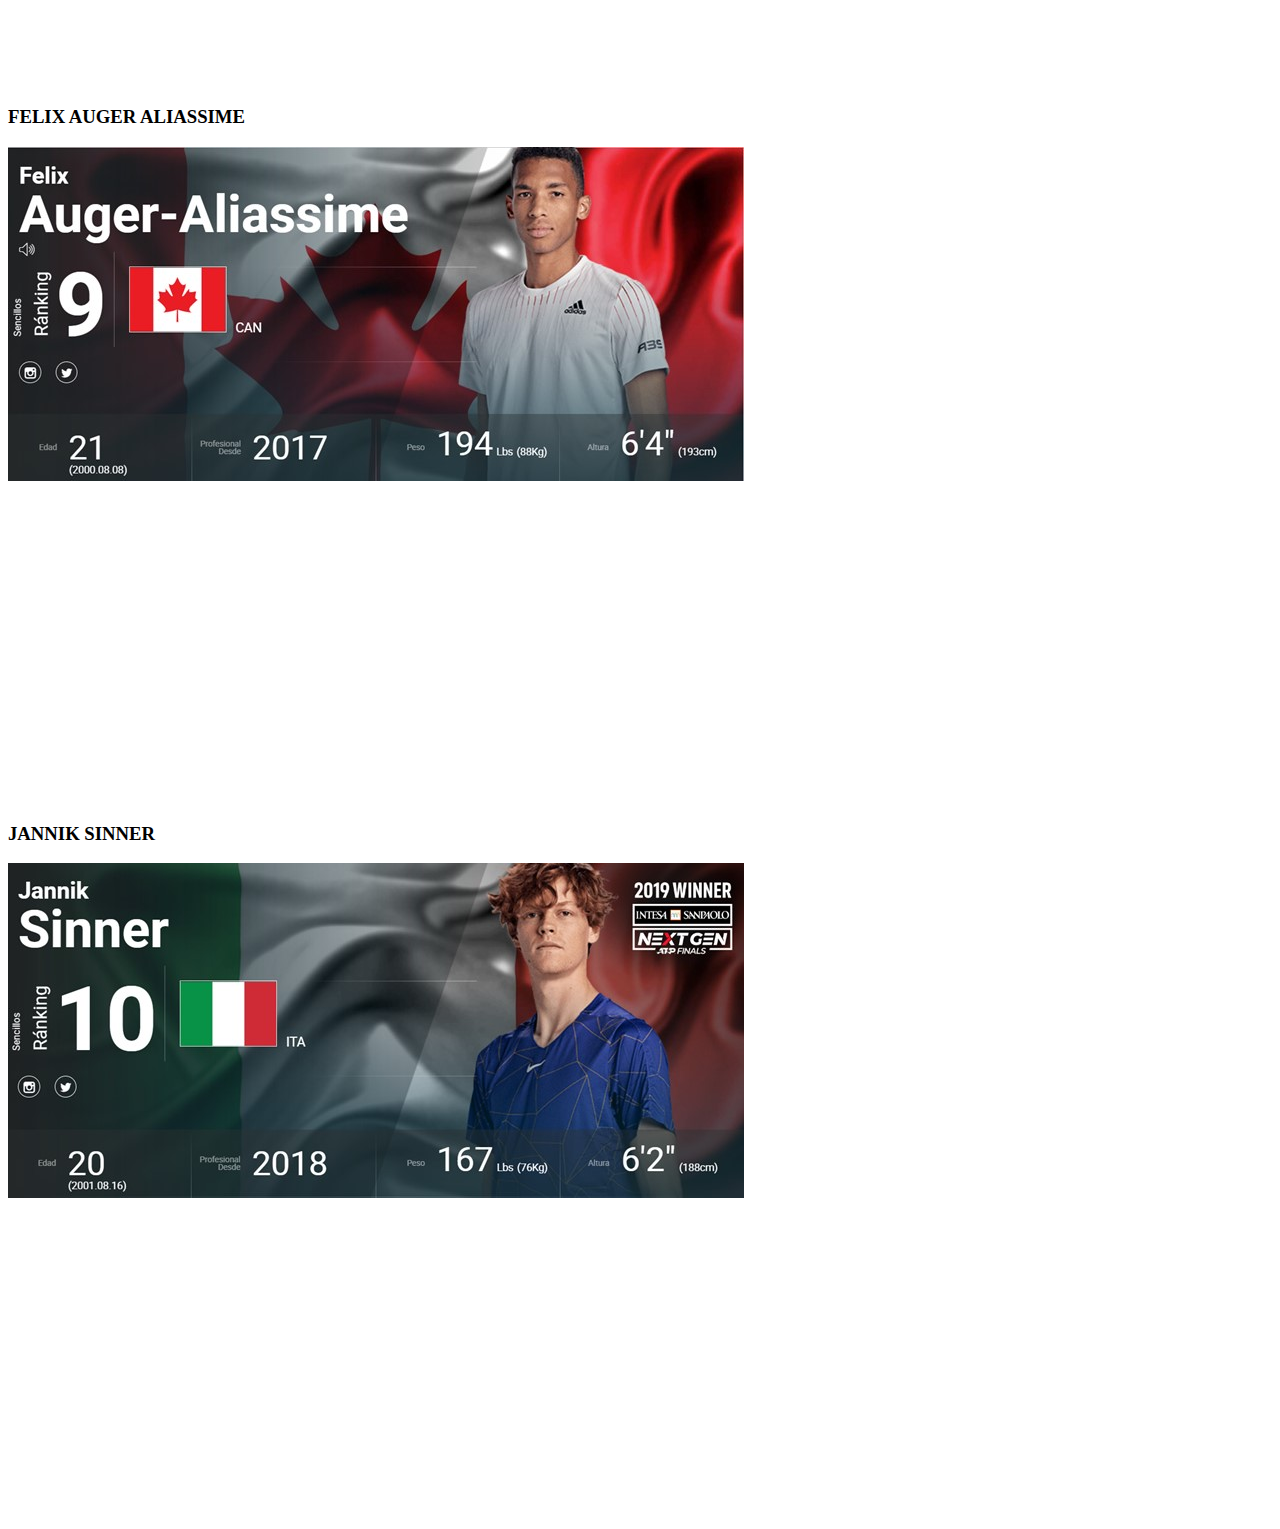
<file: Html-Css-Exercises/Proyet_08_22/main.html>
<!DOCTYPE html>
<html lang="en">
<head>
    <meta charset="UTF-8">
    <meta http-equiv="X-UA-Compatible" content="IE=edge">
    <meta name="viewport" content="width=device-width, initial-scale=1.0">
    <title>Ranking de tenis Agosto 2022</title>
    <link rel="stylesheet" href="./Styles.css"/>
</head>
<body>
    <header>🎾 RANKING DE TENISTAS MASCULINOS 2022 🎾</header>
    <main>  
        <h4>El siguiente ranking esta actualizado al dia 01 de Agosto de 2022</h4>
        <figure>
            <img src="./Imgs/Ranking_atp.jpg" alt="Ranking_atp">
            <figcaption> <a target="_blank" href="https://www.atptour.com/es/rankings/singles">Ranking oficial ATP</a> </figcaption>
        </figure>
        
        <Section>
            <h4>Perfil del jugador</h4>
            <ol>
                <li> <a href="#Medvedev">Daniil Medvedev</a> </li>
                <li> <a href="#Zverev">Alexander Zverev</a> </li>
                <li> <a href="#Nadal">Rafael Nadal</a> </li>
                <li> <a href="#Alcaraz">Carlos Alcaraz</a> </li>
                <li> <a href="#Tsitsipas">Stefanos Tsitsipas</a> </li>
                <li> <a href="#Djokovic">Novak Djokovic</a> </li>
                <li> <a href="#Ruud">Casper Ruud</a> </li>
                <li> <a href="#Rublev">Andrey Rublev</a> </li>
                <li> <a href="#Aliassime">Felix Auger Aliassime</a> </li>
                <li> <a href="#Sinner">Jannik Sinner</a> </li>
            </ol>
        </Section>

        <section>
            <article id="Medvedev">
               <h3>DANIIL MEDVEDED</h3>
               <img src="./Imgs/Medvedev.jpg" alt="Medvedev photo">
               <iframe width="560" height="315" src="https://www.youtube.com/embed/DOHIDZ--1nI" title="YouTube video player" frameborder="0" allow="accelerometer; autoplay; clipboard-write; encrypted-media; gyroscope; picture-in-picture" allowfullscreen></iframe>
            </article>

            <article id="Zverev">
                <h3>ALEXANDER ZVEREV</h3>
                <img src="./Imgs/Zverev.jpg" alt="Zverev photo">
                <iframe width="560" height="315" src="https://www.youtube.com/embed/6H4jxjaY8zU" title="YouTube video player" frameborder="0" allow="accelerometer; autoplay; clipboard-write; encrypted-media; gyroscope; picture-in-picture" allowfullscreen></iframe>
            </article>

            <article id="Nadal">
                <h3>RAFAEL NADAL</h3>
                <img src="./Imgs/Nadal.jpg" alt="Nadal photo">
                <iframe width="560" height="315" src="https://www.youtube.com/embed/E5bK_ZV3JbA" title="YouTube video player" frameborder="0" allow="accelerometer; autoplay; clipboard-write; encrypted-media; gyroscope; picture-in-picture" allowfullscreen></iframe>
            </article>

            <article id="Alcaraz">
                <h3>CARLOS ALCARAZ</h3>
                <img src="./Imgs/Alcaraz.jpg" alt="Alcaraz photo">
                <iframe width="560" height="315" src="https://www.youtube.com/embed/JN2yy7lbxRI" title="YouTube video player" frameborder="0" allow="accelerometer; autoplay; clipboard-write; encrypted-media; gyroscope; picture-in-picture" allowfullscreen></iframe>
            </article> 

            <article id="Tsitsipas">
                <h3>STEFANOS TSITSIPAS</h3>
                <img src="./Imgs/Tsitsipas.jpg" alt="Tsitsipas photo">
                <iframe width="560" height="315" src="https://www.youtube.com/embed/1LcWdBP2RhM" title="YouTube video player" frameborder="0" allow="accelerometer; autoplay; clipboard-write; encrypted-media; gyroscope; picture-in-picture" allowfullscreen></iframe>
            </article> 
            
            <article id="Djokovic">
                <h3>NOVAK DJOKOVIC</h3>
                <img src="./Imgs/Djokovic.jpg" alt="Djokovic photo">
                <iframe width="560" height="315" src="https://www.youtube.com/embed/3GAbVGHifQY" title="YouTube video player" frameborder="0" allow="accelerometer; autoplay; clipboard-write; encrypted-media; gyroscope; picture-in-picture" allowfullscreen></iframe>
            </article> 

            <article id="Ruud">
                <h3>CASPER RUUD</h3>
                <img src="./Imgs/Ruud.jpg" alt="Ruud photo">
                <iframe width="560" height="315" src="https://www.youtube.com/embed/8ljTEP7JgWM" title="YouTube video player" frameborder="0" allow="accelerometer; autoplay; clipboard-write; encrypted-media; gyroscope; picture-in-picture" allowfullscreen></iframe>
            </article> 

            <article id="Rublev">
                <h3>ANDREY RUBLEV</h3>
                <img src="./Imgs/Rublev.jpg" alt="Rublev photo">
                <iframe width="560" height="315" src="https://www.youtube.com/embed/YvMzoFVb7Kg" title="YouTube video player" frameborder="0" allow="accelerometer; autoplay; clipboard-write; encrypted-media; gyroscope; picture-in-picture" allowfullscreen></iframe>
            </article>
            
            <article id="Aliassime">
                <h3>FELIX AUGER ALIASSIME</h3>
                <img src="./Imgs/Aliassime.jpg" alt="Aliassime photo">
                <iframe width="560" height="315" src="https://www.youtube.com/embed/W_l4eiqMNM4" title="YouTube video player" frameborder="0" allow="accelerometer; autoplay; clipboard-write; encrypted-media; gyroscope; picture-in-picture" allowfullscreen></iframe>
            </article> 

            <article id="Sinner">
                <h3>JANNIK SINNER</h3>
                <img src="./Imgs/Sinner.jpg" alt="Sinner photo">
                <iframe width="560" height="315" src="https://www.youtube.com/embed/77WsFKWXPzE" title="YouTube video player" frameborder="0" allow="accelerometer; autoplay; clipboard-write; encrypted-media; gyroscope; picture-in-picture" allowfullscreen></iframe>
            </article> 
        </section>

    </main>

</body>
</html>
</file>
<file: Bootstrap-exercises/css/styles.css>
.row > div{
    border: 2px green solid;
}
.row{
    margin-bottom: 15px;
}
</file>
<file: Coursera-exercises/style.css>
section{
    background-color: aqua;
    height: 580px;
    padding: 0;
    position: relative;
} /*La seccion que contiene los recuadros e imagenes*/
p{
    height: 120px;
    width: 40%;
    box-sizing: border-box;
    margin: 12.5px;
} /*Tamaño de los recuadros (P)*/

img{
    height:100px;
    width: 100px;
    margin: 12.5px;
} /*Tamaño de las imagenes*/

#p1{
    border: 10px red solid;
    float: right;
} /*Recuadro al lado derecho*/

#p2{
    border: 10px green solid;
    float: left;
    clear: both;
}/*Recuadro a la izquierda, no se sube porque clear evita que p1 tenga elementos al lado*/

#p3{
    border: 10px blue solid;
    float: right;
    clear: both;
}/*Recuadro a la derecha, no se sube porque clear evita que p2 tenga elementos al lado*/

#img_4{
    border: 10px yellow solid;
    float:left;
}/*Imagen a la izquierda, sube a ocupar el espacio que deja p3 al moverse a la derecha*/

#img_5{
    border: 10px grey solid;
    position: relative;
    top: 12.5px;
    left: 12.5px;
    margin:0px;
}/*Imagen con posicion relativa, a 12.5px de la parte superior y 12.5px de la izquierda, pasa a ocupar el espacio dejado por p1*/

#img_6{
    border: 10px purple solid;
    position: absolute;
    bottom: 12.5px;
    right: 12.5px;
    margin: 0px;
}/*Imagen con posicion absoluta, a 12.5px de la parte inferior y 12.5px de la derecha, respecto al elemento padre con posicion relativa (Section)*/
</file>
<file: site/styles.css>
a:visited{
    color: green;
}
a:hover{
    color: red;
}
</file>
<file: Html-Css-Exercises/CursoDef.HTML-CSS/ccs/Style.css>
.Titulo{
  color: black; 
  font-family: 'Times New Roman', Times, serif;
  text-align: center;
}
.enunciados{
  color: black;
  font-family: 'Times New Roman', Times, serif;
  font-size: large;
  text-align: center;
  border: 5px solid black;
  background-color:aquamarine;
  list-style: none;
  padding-inline-start: 0%;
}
.perro{
  width: 200px;
  border-radius: 30%;
}
.desc_perro{
  color: white;
  font-size: small;
  font-family: 'Times New Roman', Times, serif;
}
.Listas{
  background-color: black;
  color: white;
  font-family: 'Times New Roman', Times, serif;
  padding-left: 0;
}
.Lista_item{
  display: inline-block;
  padding: 5px;
}
.Lista_item:hover{
  color: blue;
}
.Lista_item:active{
  color: red
}
.Lista_item::after{
  content: " / ";
}
</file>
<file: Html-Css-Exercises/Industrial/Styles.css>
*{
    box-sizing: border-box;
}
body{
    background-image: url(./Imgs/Fondo\ pantalla\ 2.0.jpg);
    background-repeat: repeat;
    margin-left: 0;
    margin-right: 0; 
    margin-bottom: 0;   
}
/*Termina la parte de la imagen en background del html*/

#Header{
    background-color: #240046;
    opacity: 0.9;
    color: white;
    text-align: center;
    padding-bottom: 40px;
    border-top-left-radius: 10px;
    border-top-right-radius: 10px;
    border-top-style: inset;
    border-top-color: black;
    border-top-width: 5px;
}

#Inicial{
    display: inline-block;
    font-weight: bold;
    padding: 10px 250px;
}
/*Termina el titular de la pagina*/

#Navegación{
    background-color: #240046;
    opacity: 0.9;
    color: white;
    height: 40px;
    text-align: center;
    border-bottom-right-radius: 10px;
    border-bottom-left-radius: 10px;
    border-bottom-style: inset;
    border-bottom-color: black;
    border-bottom-width: 5px;
}

#Barra{
    display: inline-block;
    padding: 0px 50px;
    font-weight: bold;
    text-decoration: none;
}
/*Termina la parte de navegacion*/

#Main{
    width: 940px;
    height: 520px;
    margin: 0 auto;
    border: solid rgb(243, 207, 30) 10px;
    border-radius: 10px;
}

#Principal{
    height: 500px ;
    width: 920px ;
} /*Modifica el tamaño de la imagen main*/
/*Termina la parte de main (Imagen principal)*/

#Final{
    height: 500px;
    width: 940px;
    background-image: url(./Imgs/Logo\ Fondo.jpg);
    background-repeat: repeat;
    border: solid grey  10px;
    border-radius: 10px;
    margin: 0 auto;
    
}

#Presentacion{
    color: white;
    font-size: 18px;
    text-align: justify;
    height: 225px;
    width: 650px;
    padding-left: 50px;
    
}
#Consulta{
    display: flex;
    justify-content: center;
    align-items: center;
}
/*Alinear elementos en el centro*/
#Consulta_link{
    font-size: 20px;
}
/*Termina la presentacion final*/

#Pie_Pagina{
    background-color: #240046;
    height: 120px;
    border-top-left-radius: 10px;
    border-top-right-radius: 10px;
    border-top-style: inset;
    border-top-color: black;
    border-top-width: 5px;
}

footer div{
    width: 940px;
    margin: 0 auto;
}

footer div img{
    height: 80px ;
    width: 80px ;
    float: right;
    padding-top: 20px;
    padding-right: 20px;
}

footer p{
    width: 940px;
    margin: 0 auto;
    color: white;
    padding-top: 50px;

}
/*Termina el footer de la pagina web*/

a:link{
    color: white;
}
a:visited{
    color: white;
}
a:hover{
    color:rgb(243, 207, 30);
}
a:active{
    color:rgb(243, 207, 30);
}
/*Selecciona el color de los links, al pinchar, colocar encima*/
</file>
<file: Html-Css-Exercises/EjerciciosCSS/claseHerencia/style.css>
html{
    font-size: 75%;
    font-family: Verdana, Geneva, Tahoma, sans-serif;
}
h1 {
    font-size: inherit;
}
</file>
<file: Html-Css-Exercises/EjerciciosCSS/claseModeloCaja/style.css>
*{
    box-sizing: border-box;
    padding: 0; 
    margin: 0;
}
main{
    width: 100%;
    height: 500px;
    border: 10px solid grey;
    padding: 20px 90px;
}
</file>
<file: Html-Css-Exercises/Proyet_08_22/Styles.css>
header{
    color: black;
    font-size: 30px;
    font-family: 'Times New Roman', Times, serif;
    font-weight: bold;
    
}
</file>
